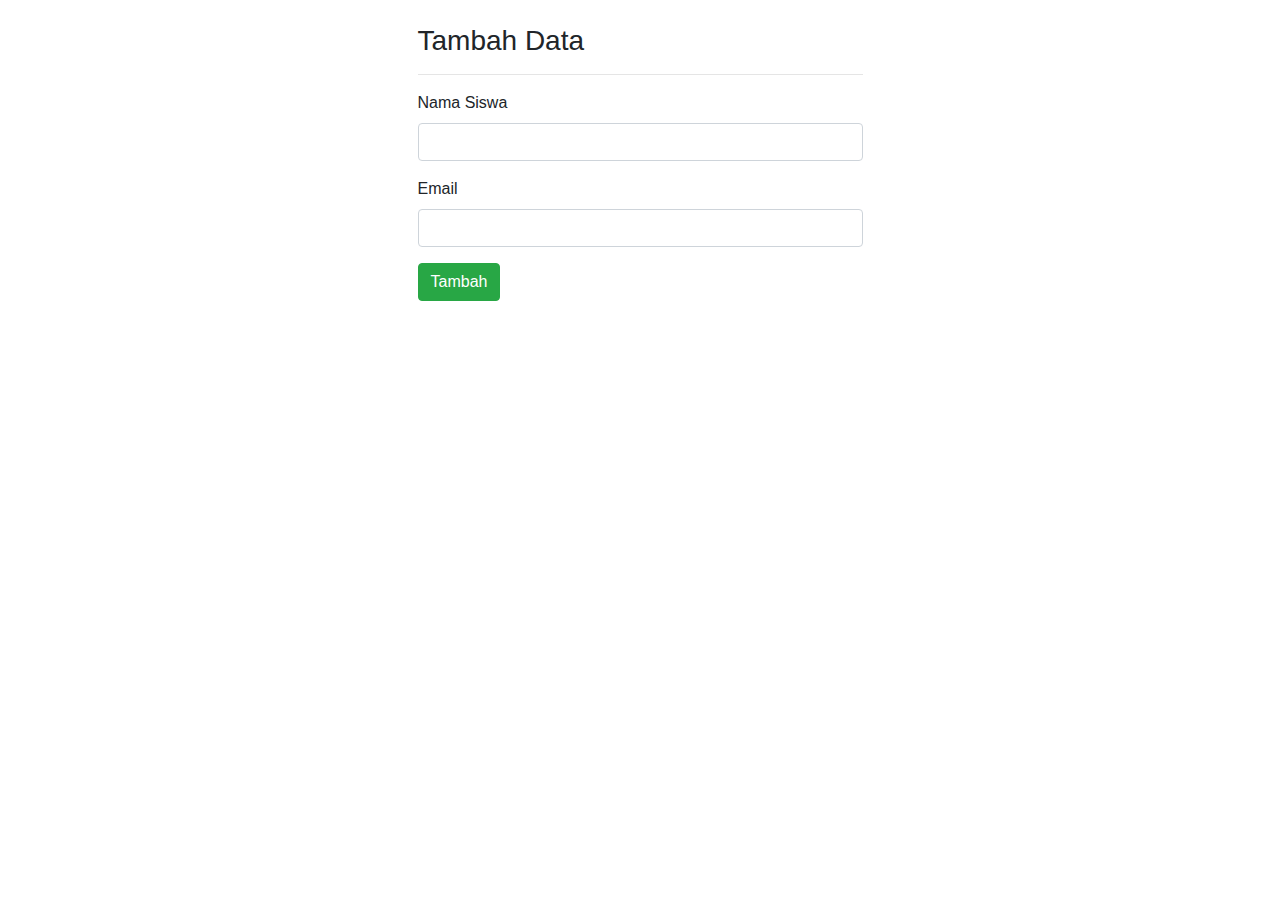
<file: Pertemuan 10/CRUD_SQLITE_HTML/templates/tambah_data.html>
<!DOCTYPE html>
<html lang="en">
<head>
    <meta charset="UTF-8">
    <meta name="viewport" content="width=device-width, initial-scale=1.0">
    <title>Tambah Data</title>
    <!-- Bootstrap CSS -->
    <link rel="stylesheet" href="https://stackpath.bootstrapcdn.com/bootstrap/4.5.2/css/bootstrap.min.css">
    <!-- FontAwesome -->
    <link rel="stylesheet" href="https://cdnjs.cloudflare.com/ajax/libs/font-awesome/5.15.1/css/all.min.css">
</head>
<body>
    <div class="container mt-4">
        <div class='row'>
            <div class='col-5 mx-auto'>
                <h3>Tambah Data</h3><hr>
                <form method='post' action='{{url_for("tambah_data")}}'>
                    <div class='form-group'>
                        <label>Nama Siswa</label>
                        <input type='text' name='nama' required class='form-control'>
                    </div>
                    <div class='form-group'>
                        <label>Email</label>
                        <input type='email' name='email' required class='form-control'>
                    </div>
                    <input type='submit' value='Tambah' class='btn btn-success'>
                </form>
            </div>
        </div>
    </div>
</body>
</html>
</file>
